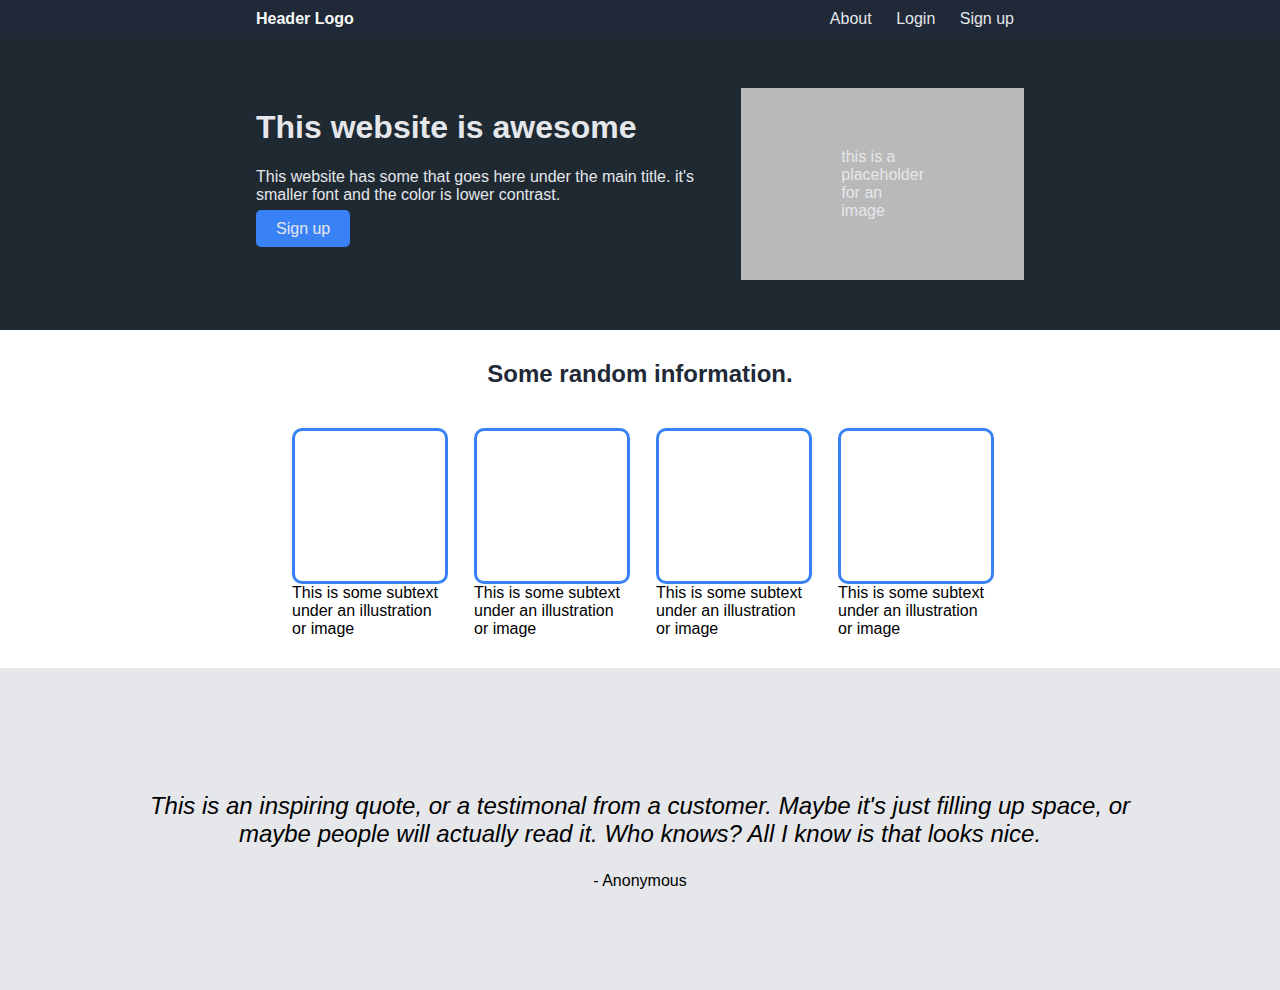
<file: LandingPage/index.html>
<html lang="en">
<head>
    <meta charset="UTF-8">
    <meta http-equiv="X-UA-Compatible" content="IE=edge">
    <meta name="viewport" content="width=device-width, initial-scale=1.0">
    <title>Document</title>
    <link rel="stylesheet" href="style.css">
</head>
<body>
    <div class="container">
        <div class="header-section">
            <span class="header-logo">Header Logo</span>
            <div class="header-links">
                <a href="#">About</a>
                <a href="#">Login</a>
                <a href="#">Sign up</a>
            </div>
        </div>
        <div class="hero-section1">
            <div class="i-1">
                <h1>This website is awesome</h1>
                <p>This website has some that goes here under the main title. it's smaller font and the color is lower contrast.</p>
                <a href="#" class="button">Sign up</a>
            </div>
            <div class="i-2">
                <span>this is a placeholder for an image</span>
            </div>
        </div>
        <div class="hero-section2">
            <h2>Some random information.</h2>
            <div class="flex-container">
                <div class="flex-items">
                    <div class="boxes"></div>
                    <span class="subtext">This is some subtext under an illustration or image</span>
                </div>
                <div class="flex-items">
                    <div class="boxes"></div>
                    <span class="subtext">This is some subtext under an illustration or image</span>
                </div>
                <div class="flex-items">
                    <div class="boxes"></div>
                    <span class="subtext">This is some subtext under an illustration or image</span>
                </div>
                <div class="flex-items">
                    <div class="boxes"></div>
                    <span class="subtext">This is some subtext under an illustration or image</span>
                </div>
            </div>
        </div>
        <div class="hero-section3">
            <div class="q-container">
                <p>This is an inspiring quote, or a testimonal from a customer. Maybe it's just filling up space, or maybe people will actually read it. Who knows? All I know is that looks nice.</p>
                <span class="author">- Anonymous</span>
            </div>
        </div>
    </div>
</body>
</html>
</file>
<file: LandingPage/style.css>
body {
    margin: 0;
    font-family: Arial;
}
.container > .header-section {
    padding: 10px 20% 10px 20%;
    background-color: #1f2937;
    display: flex;
    justify-content: space-between;
}
.header-logo {
    color: f9faf8;
    font-weight: bold;
    
}
.header-links > a {
    text-decoration: none;
    color: #e5e7eb;
    padding: 0 10px 0 10px;
}

/* ------------------------------------------ */

.hero-section1 {
    display: flex;
    background-color: #1f2932;
    color: #e5e7eb;
    justify-content: space-between;
    padding: 50px 20% 50px 20%;
}
.button {
    text-decoration: none;
    color: inherit;
    background-color: #3882f6;
    padding: 10px 20px 10px 20px;
    margin-top: 10px;
    margin-bottom: 10px;
    border-radius: 5px;
    font-weight: 500;
}
.i-2 {
    display: flex;
    justify-content: center;
    align-items: center;
}

.i-2 > span {
    background-color: rgb(185, 185, 185);
    padding: 60px 100px 60px 100px;
    color: #e5e7eb;
}

/* ------------------------------------------ */

.hero-section2 {
    display: flex;
    flex-direction: column;
    padding: 10px 20% 10px 20%;
    justify-content: center;
}

.hero-section2 > .flex-container {
    display: flex;
    justify-content: space-around;
    padding: 20px;
}

.hero-section2 > h2 {
    text-align: center;
    color: #1f2937;
}

.hero-section2 > .flex-container > .flex-items {
    width: 150px;
}

.hero-section2 > .flex-container > .flex-items > .boxes {
    border: 3px solid #3882f6;
    width: 150px;
    height: 150px;
    border-radius: 10px;
}

/* ------------------------------------------ */

.hero-section3 {
    background-color: #e5e7eb;
}

.hero-section3 > .q-container {
    display: flex;
    justify-content: center;
    align-items: center;
    flex-direction: column;
    padding: 100px;
}

.hero-section3 > .q-container > p {
    font-size: 24px;
    font-style: italic;
    text-align: center;
    width: 1000px;
}
</file>
